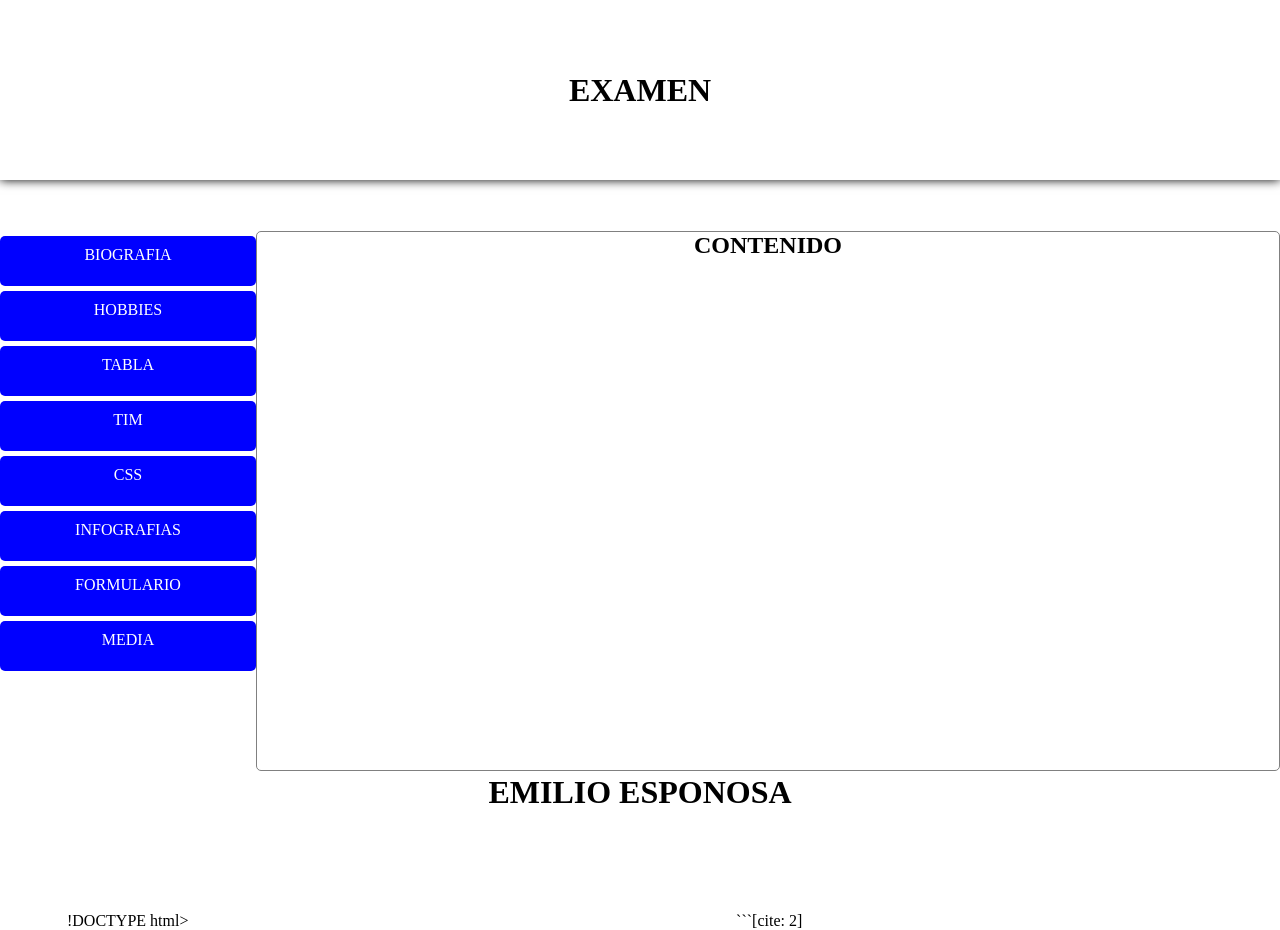
<file: index.html>
!DOCTYPE html>
<html lang="en">
<head>
    <meta charset="UTF-8">
    <meta name="viewport" content="width=device-width, initial-scale=1.0">
    <link rel="stylesheet" href="css/13maquetas.css">
    <title>MAQUETA</title>
</head>
<body>
    <header>
        <h1>EXAMEN</h1>
    </header>
    <nav></nav>
    <main>
        <aside>
            <a id="boton" href="biografia.html">BIOGRAFIA</a>
            <a id="boton" href="hobbies.html">HOBBIES</a>
            <a id="boton" href="tablas.html">TABLA</a>
            <a id="boton" href="quienestim.html">TIM</a>
            <a id="boton" href="css.html">CSS</a>
            <a id="boton" href="infografias.html">INFOGRAFIAS</a>
            <a id="boton" href="formulario.html">FORMULARIO</a>
            <a id="boton" href="11media.html">MEDIA</a>
        </aside>
        <section><h1>CONTENIDO</h1></section>
    </main>
    <footer><h1>EMILIO ESPONOSA</h1></footer>
</body>
</html>
```[cite: 2]
</file>
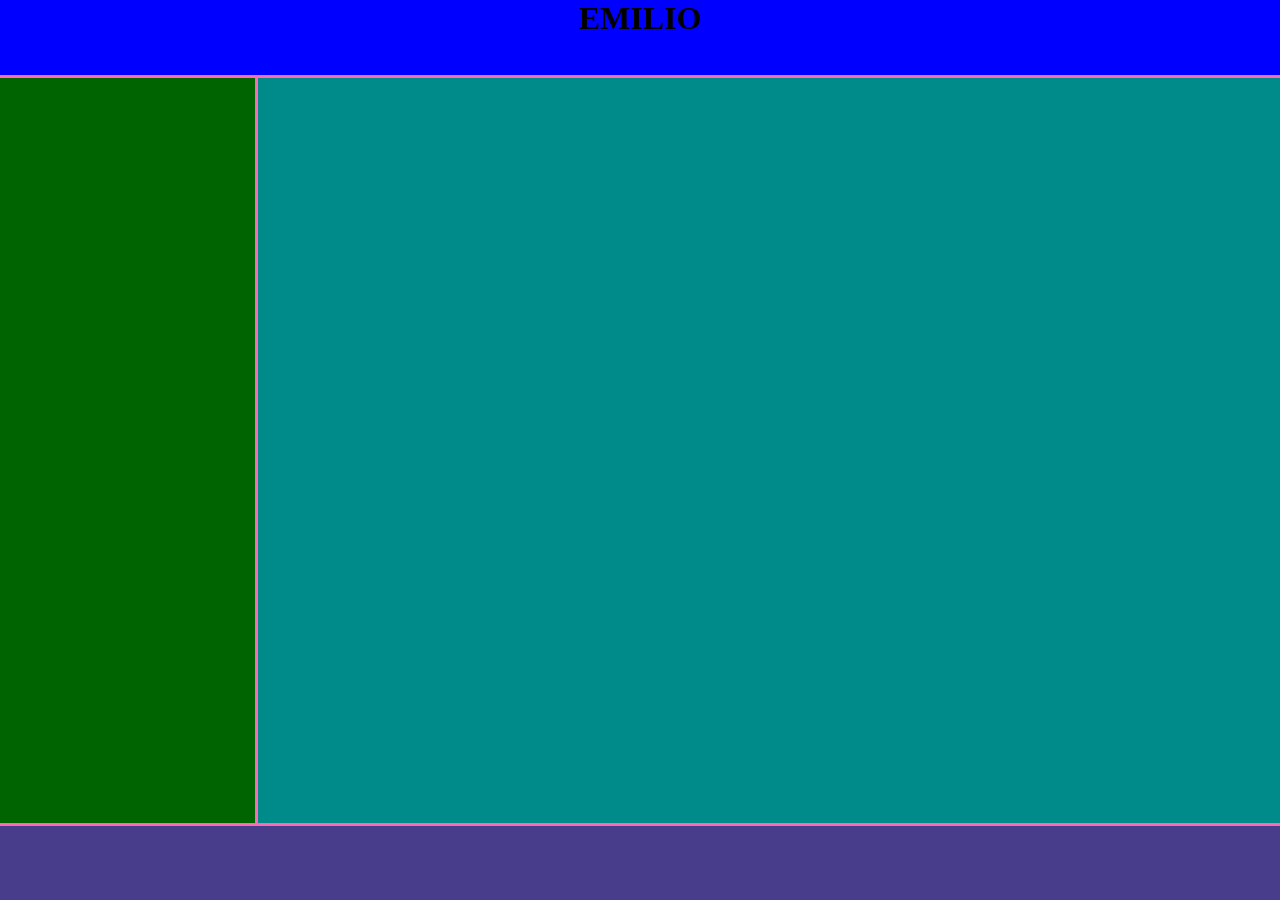
<file: 11media.html>
<!DOCTYPE html>
<html lang="es">

<head>
    <meta charset="UTF-8">
    <meta name="viewport" content="width=device-width, initial-scale=1.0">

    <link rel="stylesheet" href="css/11media.css">

    <title>11 Media</title>
</head>

<body>

    <header>
        <h1>EMILIO</h1>
    </header>

    <nav>
        <a href="#"></a>
        <a href="#"></a>
        <a href="#"></a>
    </nav>

    <main>
        <h2></h2>
        <p></p>
    </main>

    <footer>
        <h3></h3>
    </footer>

</body>

</html>
</file>
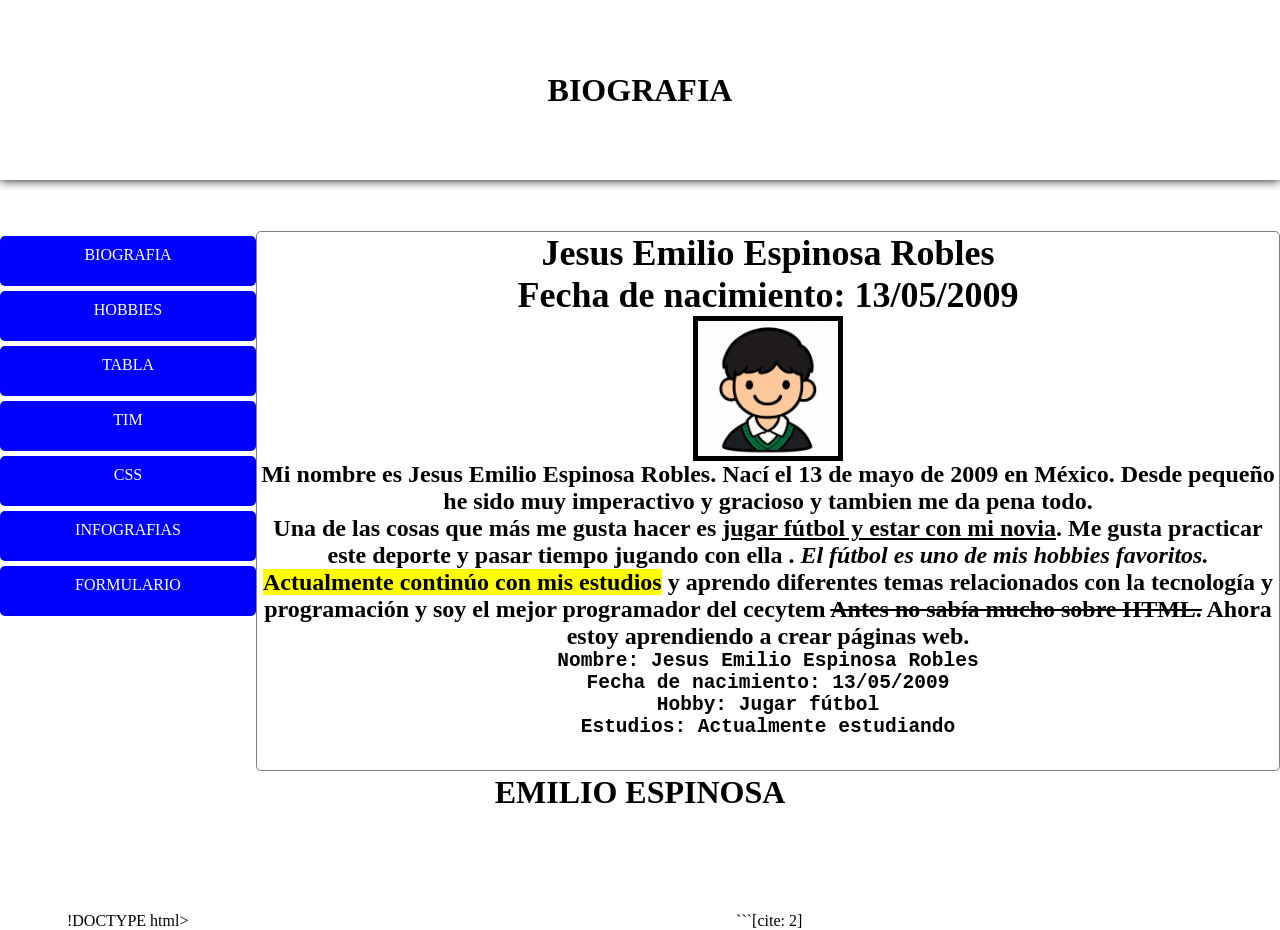
<file: biografia.html>
!DOCTYPE html>
<html lang="en">
<head>
    <meta charset="UTF-8">
    <meta name="viewport" content="width=device-width, initial-scale=1.0">
    <link rel="stylesheet" href="css/13maquetas.css">
    <title>MAQUETA</title>
</head>
<body>
    <header>
        <h1>BIOGRAFIA</h1>
    </header>
    <nav></nav>
    <main>
        <aside>
            <a id="boton" href="biografia.html">BIOGRAFIA</a>
            <a id="boton" href="hobbies.html">HOBBIES</a>
            <a id="boton" href="tablas.html">TABLA</a>
            <a id="boton" href="quienestim.html">TIM</a>
            <a id="boton" href="css.html">CSS</a>
            <a id="boton" href="infografias.html">INFOGRAFIAS</a>
            <a id="boton" href="formulario.html">FORMULARIO</a>
        </aside>
        <section><h1><center>

        <h1>Jesus Emilio Espinosa Robles</h1>

        <h2>Fecha de nacimiento: 13/05/2009</h2>

        <img src="img/Cecyto.jpeg" width="150" style="border: 5px solid black;">

        <p>
            Mi nombre es <strong>Jesus Emilio Espinosa Robles</strong>.
            Nací el 13 de mayo de 2009 en México. Desde pequeño he sido muy
            imperactivo y gracioso y tambien me da pena todo.
        </p>

        <p>
            Una de las cosas que más me gusta hacer es <u>jugar fútbol y estar con mi novia</u>.
            Me gusta practicar este deporte y pasar tiempo jugando con ella
            . <i>El fútbol es uno de mis hobbies favoritos.</i>
        </p>

        <p>
            <mark>Actualmente continúo con mis estudios</mark> y aprendo
            diferentes temas relacionados con la tecnología y programación y soy el mejor programador del cecytem
            <del>Antes no sabía mucho sobre HTML.</del>
            Ahora estoy aprendiendo a crear páginas web.
        </p>

        <pre>
Nombre: Jesus Emilio Espinosa Robles
Fecha de nacimiento: 13/05/2009
Hobby: Jugar fútbol
Estudios: Actualmente estudiando
        </pre>

        <br>

        <a href="index.html">REGRESAR</a>

    </center>

</h1></section>
    </main>
    <footer><h1>EMILIO ESPINOSA</h1></footer>
</body>
</html>
```[cite: 2]
</file>
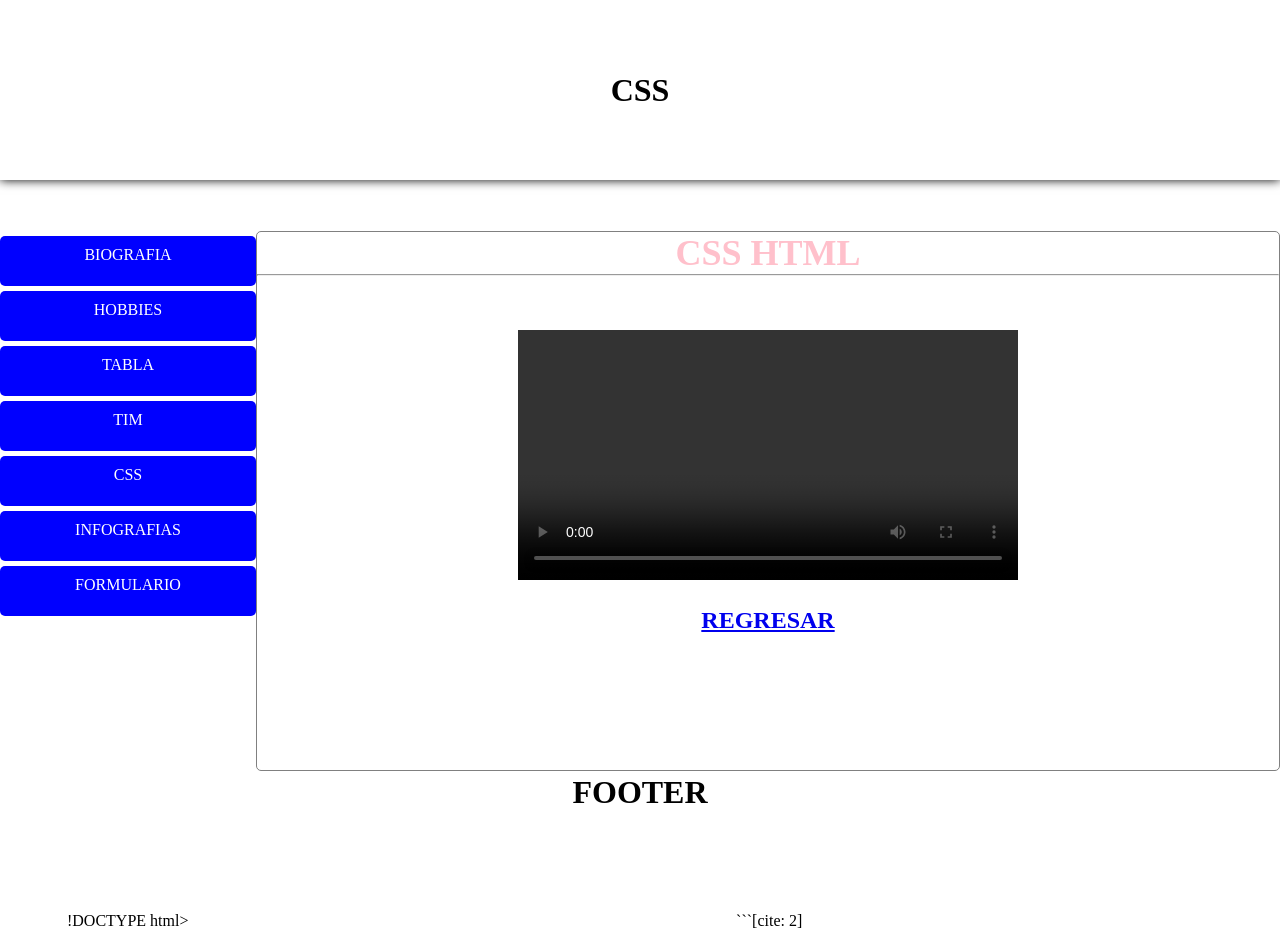
<file: css.html>
!DOCTYPE html>
<html lang="en">
<head>
    <meta charset="UTF-8">
    <meta name="viewport" content="width=device-width, initial-scale=1.0">
    <link rel="stylesheet" href="css/13maquetas.css">
    <title>MAQUETA</title>
</head>
<body>
    <header>
        <h1>CSS</h1>
    </header>
    <nav></nav>
    <main>
        <aside>
            <a id="boton" href="biografia.html">BIOGRAFIA</a>
            <a id="boton" href="hobbies.html">HOBBIES</a>
            <a id="boton" href="tablas.html">TABLA</a>
            <a id="boton" href="quienestim.html">TIM</a>
            <a id="boton" href="css.html">CSS</a>
            <a id="boton" href="infografias.html">INFOGRAFIAS</a>
            <a id="boton" href="formulario.html">FORMULARIO</a>
        </aside>
        <section><h1><body>

    <center>
        <h1 style="color: pink;">CSS HTML</h1>
    </center>

    <hr>
    <br>
    <br>

<center>
    <video width="500" controls>
        <source src="css.mp4" type="video/mp4">
    </video>
</center>

    <br>

    <a href="index.html">REGRESAR</a>
</h1></section>
    </main>
    <footer><h1>FOOTER</h1></footer>
</body>
</html>
```[cite: 2]
</file>
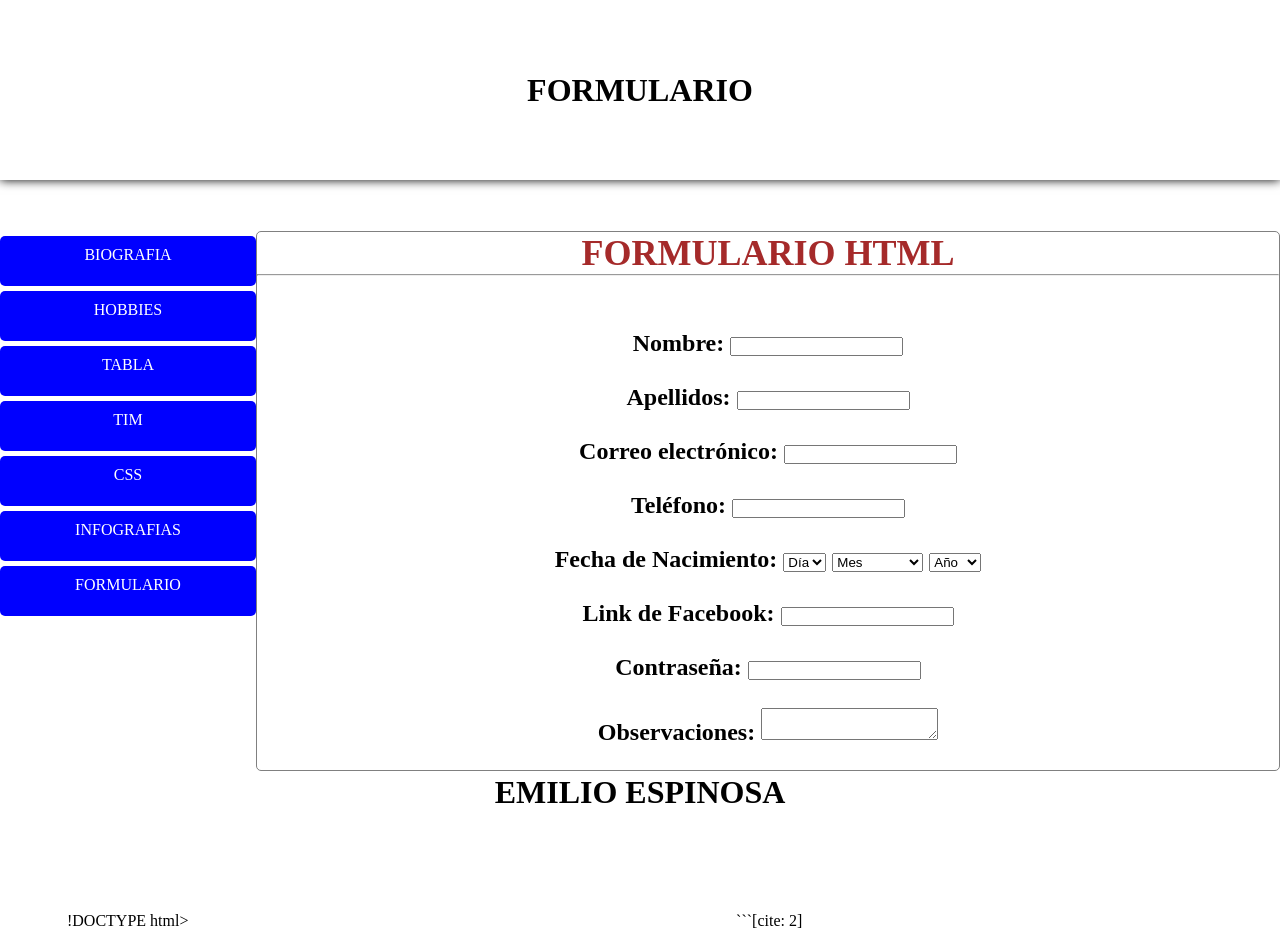
<file: formulario.html>
!DOCTYPE html>
<html lang="en">
<head>
    <meta charset="UTF-8">
    <meta name="viewport" content="width=device-width, initial-scale=1.0">
    <link rel="stylesheet" href="css/13maquetas.css">
    <title>MAQUETA</title>
</head>
<body>
    <header>
        <h1>FORMULARIO</h1>
    </header>
    <nav></nav>
    <main>
        <aside>
            <a id="boton" href="biografia.html">BIOGRAFIA</a>
            <a id="boton" href="hobbies.html">HOBBIES</a>
            <a id="boton" href="tablas.html">TABLA</a>
            <a id="boton" href="quienestim.html">TIM</a>
            <a id="boton" href="css.html">CSS</a>
            <a id="boton" href="infografias.html">INFOGRAFIAS</a>
            <a id="boton" href="formulario.html">FORMULARIO</a>
        </aside>
        <section><h1><body>

    <center>
        <h1 style="color: brown;">FORMULARIO HTML</h1>
    </center>

    <hr>
    <br>
    <br>

    <form action="#" method="post">

        <label for="nombre">Nombre:</label>
        <input type="text" id="nombre" name="nombre">
        <br><br>

        <label for="apellidos">Apellidos:</label>
        <input type="text" id="apellidos" name="apellidos">
        <br><br>

        <label for="correo">Correo electrónico:</label>
        <input type="email" id="correo" name="correo">
        <br><br>

        <label for="telefono">Teléfono:</label>
        <input type="tel" id="telefono" name="telefono">
        <br><br>

        <label>Fecha de Nacimiento:</label>

        <select name="dia">
            <option value="">Día</option>
            <script>
                for (let d = 1; d <= 31; d++) {
                    document.write("<option>" + d + "</option>");
                }
            </script>
        </select>

        <select name="mes">
            <option value="">Mes</option>
            <option>Enero</option>
            <option>Febrero</option>
            <option>Marzo</option>
            <option>Abril</option>
            <option>Mayo</option>
            <option>Junio</option>
            <option>Julio</option>
            <option>Agosto</option>
            <option>Septiembre</option>
            <option>Octubre</option>
            <option>Noviembre</option>
            <option>Diciembre</option>
        </select>

        <select name="anio">
            <option value="">Año</option>
            <script>
                for (let a = 2000; a <= 2026; a++) {
                    document.write("<option>" + a + "</option>");
                }
            </script>
        </select>

        <br><br>

        <label for="facebook">Link de Facebook:</label>
        <input type="url" id="facebook" name="facebook">
        <br><br>

        <label for="contrasena">Contraseña:</label>
        <input type="password" id="contrasena" name="contrasena">
        <br><br>

        <label for="observaciones">Observaciones:</label>
        <textarea id="observaciones" name="observaciones"></textarea>
        <br><br>

        <label for="hermanos">Número de Hermanos:</label>
        <input type="number" id="hermanos" name="hermanos" min="0">
        <br><br>

        <label for="genero">Género:</label>
        <select id="genero" name="genero">
            <option value="">Selecciona</option>
            <option>Masculino</option>
            <option>Femenino</option>
            <option>Otro</option>
            <option>Prefiero no decirlo</option>
        </select>

        <br><br>

        <label for="semestre">Semestre:</label>
        <select id="semestre" name="semestre">
            <option value="">Selecciona</option>
            <option>Primer semestre</option>
            <option>Segundo semestre</option>
            <option>Tercer semestre</option>
            <option>Cuarto semestre</option>
            <option>Quinto semestre</option>
            <option>Sexto semestre</option>
        </select>

        <br><br>

        <label for="carrera">Carrera:</label>
        <input list="carreras" id="carrera" name="carrera">

        <datalist id="carreras">
            <option value="Programación">
            <option value="Contabilidad">
            <option value="Electrónica">
            <option value="Mecatrónica">
            <option value="Logística">
        </datalist>

        <br><br>

        <input type="hidden" name="matricula" value="123456">

        <input type="submit" value="Enviar">
        <input type="reset" value="Borrar">

    </form>
<br><br>

<a href="index.html">REGRESAR A LA PÁGINA PRINCIPAL</a>
</h1></section>
    </main>
    <footer><h1>EMILIO ESPINOSA</h1></footer>
</body>
</html>
```[cite: 2]
</file>
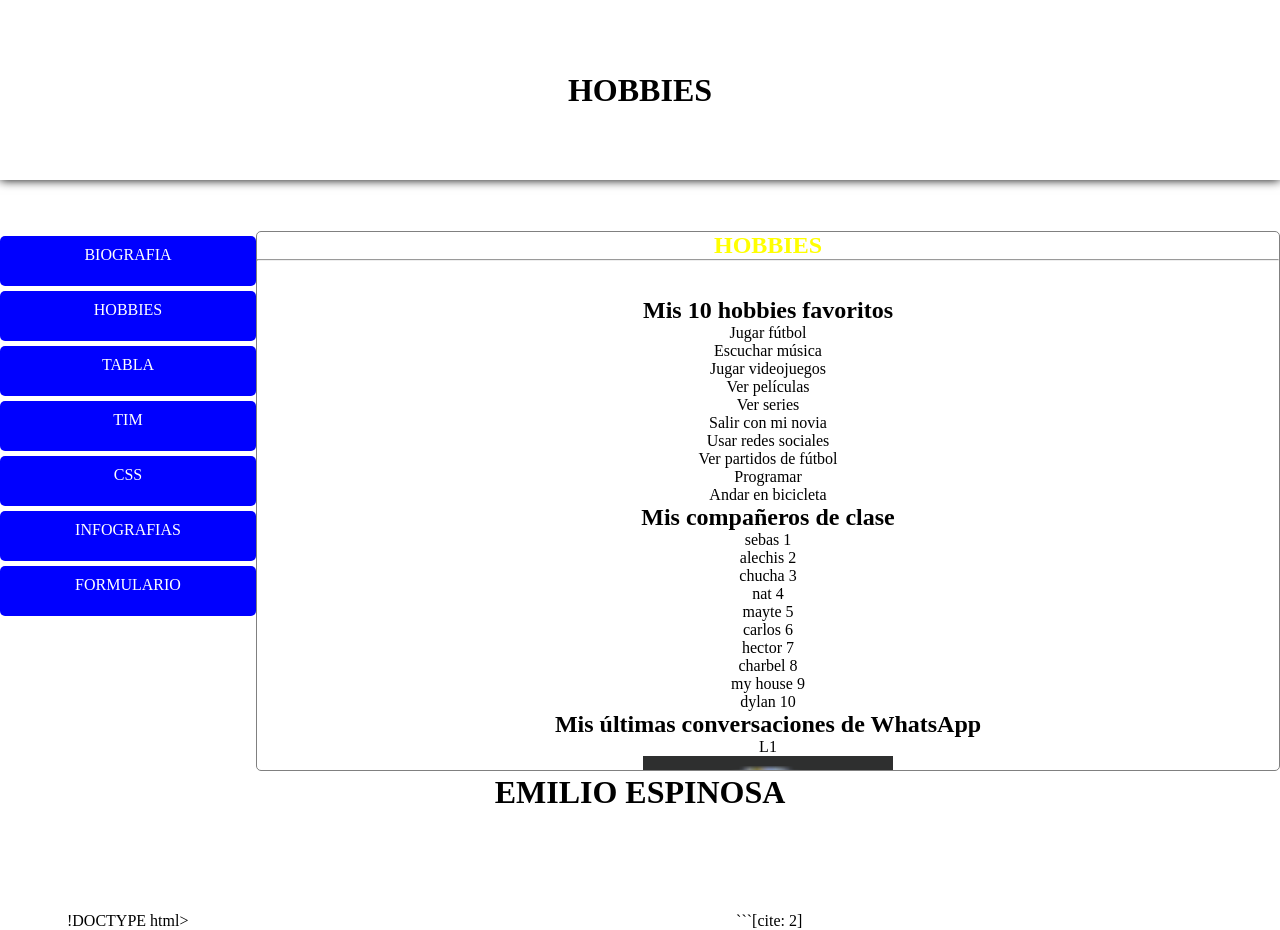
<file: hobbies.html>
!DOCTYPE html>
<html lang="en">
<head>
    <meta charset="UTF-8">
    <meta name="viewport" content="width=device-width, initial-scale=1.0">
    <link rel="stylesheet" href="css/13maquetas.css">
    <title>MAQUETA</title>
</head>
<body>
    <header>
        <h1>HOBBIES</h1>
    </header>
    <nav></nav>
    <main>
        <aside>
            <a id="boton" href="biografia.html">BIOGRAFIA</a>
            <a id="boton" href="hobbies.html">HOBBIES</a>
            <a id="boton" href="tablas.html">TABLA</a>
            <a id="boton" href="quienestim.html">TIM</a>
            <a id="boton" href="css.html">CSS</a>
            <a id="boton" href="infografias.html">INFOGRAFIAS</a>
            <a id="boton" href="formulario.html">FORMULARIO</a>
        </aside>
        <section><h1><body>

    <h1 align="center">
        <font color="yellow">HOBBIES</font>
    </h1>

    <hr>

    <br><br>

    <h2>Mis 10 hobbies favoritos</h2>

    <ol>
        <li>Jugar fútbol</li>
        <li>Escuchar música</li>
        <li>Jugar videojuegos</li>
        <li>Ver películas</li>
        <li>Ver series</li>
        <li>Salir con mi novia</li>
        <li>Usar redes sociales</li>
        <li>Ver partidos de fútbol</li>
        <li>Programar</li>
        <li>Andar en bicicleta</li>
    </ol>

    <h2>Mis compañeros de clase</h2>

    <ul type="disc">
        <li>sebas 1</li>
        <li>alechis 2</li>
        <li>chucha 3</li>
        <li>nat 4</li>
        <li>mayte 5</li>
        <li>carlos 6</li>
        <li>hector 7</li>
        <li>charbel 8</li>
        <li>my house 9</li>
        <li>dylan 10</li>
    </ul>

    <h2>Mis últimas conversaciones de WhatsApp</h2>

    <ol type="A">
        <li>
            L1
            <br>
            <img src="img/l1.png" width="250">
        </li>

        <li>
            L2
            <br>
            <img src="img/l2.png" width="250">
        </li>

        <li>
            L3
            <br>
            <img src="img/l3.png" width="250">
        </li>

        <li>
            L4
            <br>
            <img src="img/l4.png" width="250">
        </li>

        <li>
            L5
            <br>
            <img src="img/l5.png" width="250">
        </li>
    </ol>

    <br>

    <a href="index.html">Regresar al inicio</a>
</h1></section>
    </main>
    <footer><h1>EMILIO ESPINOSA</h1></footer>
</body>
</html>
```[cite: 2]
</file>
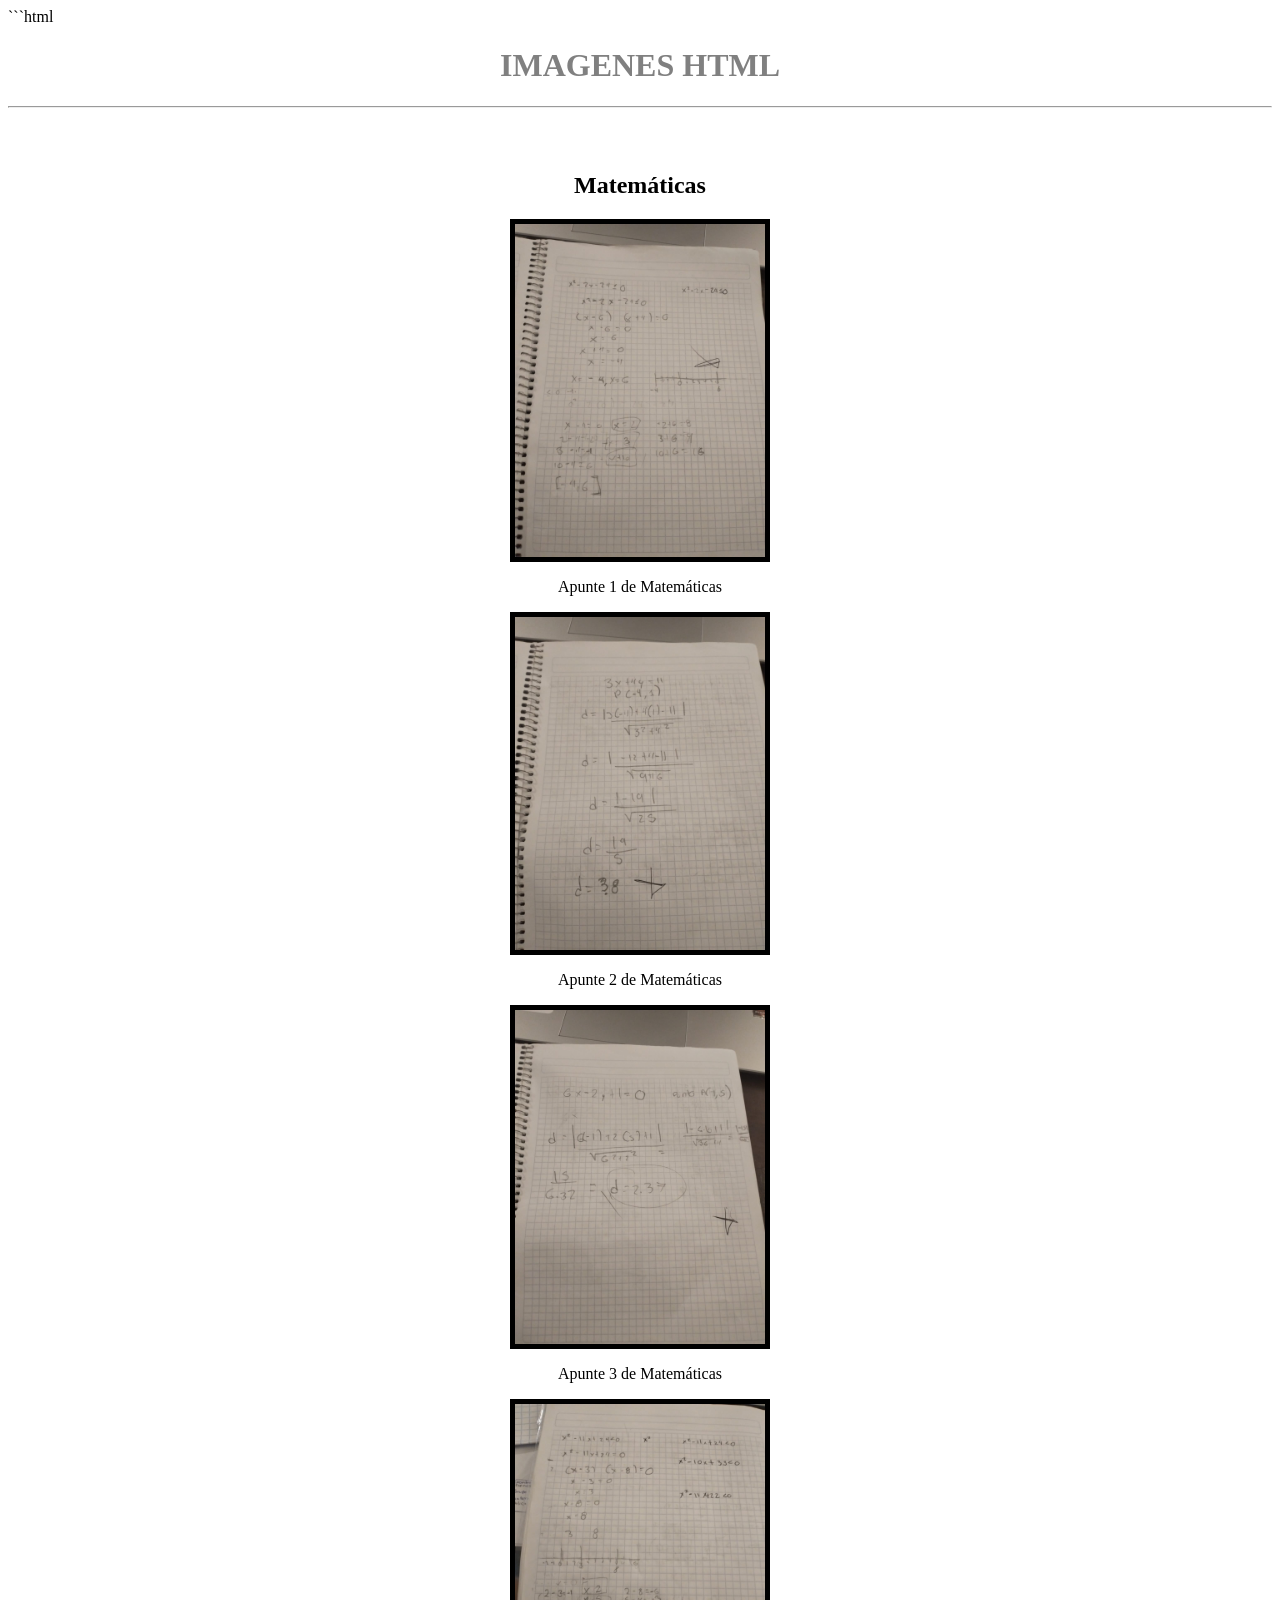
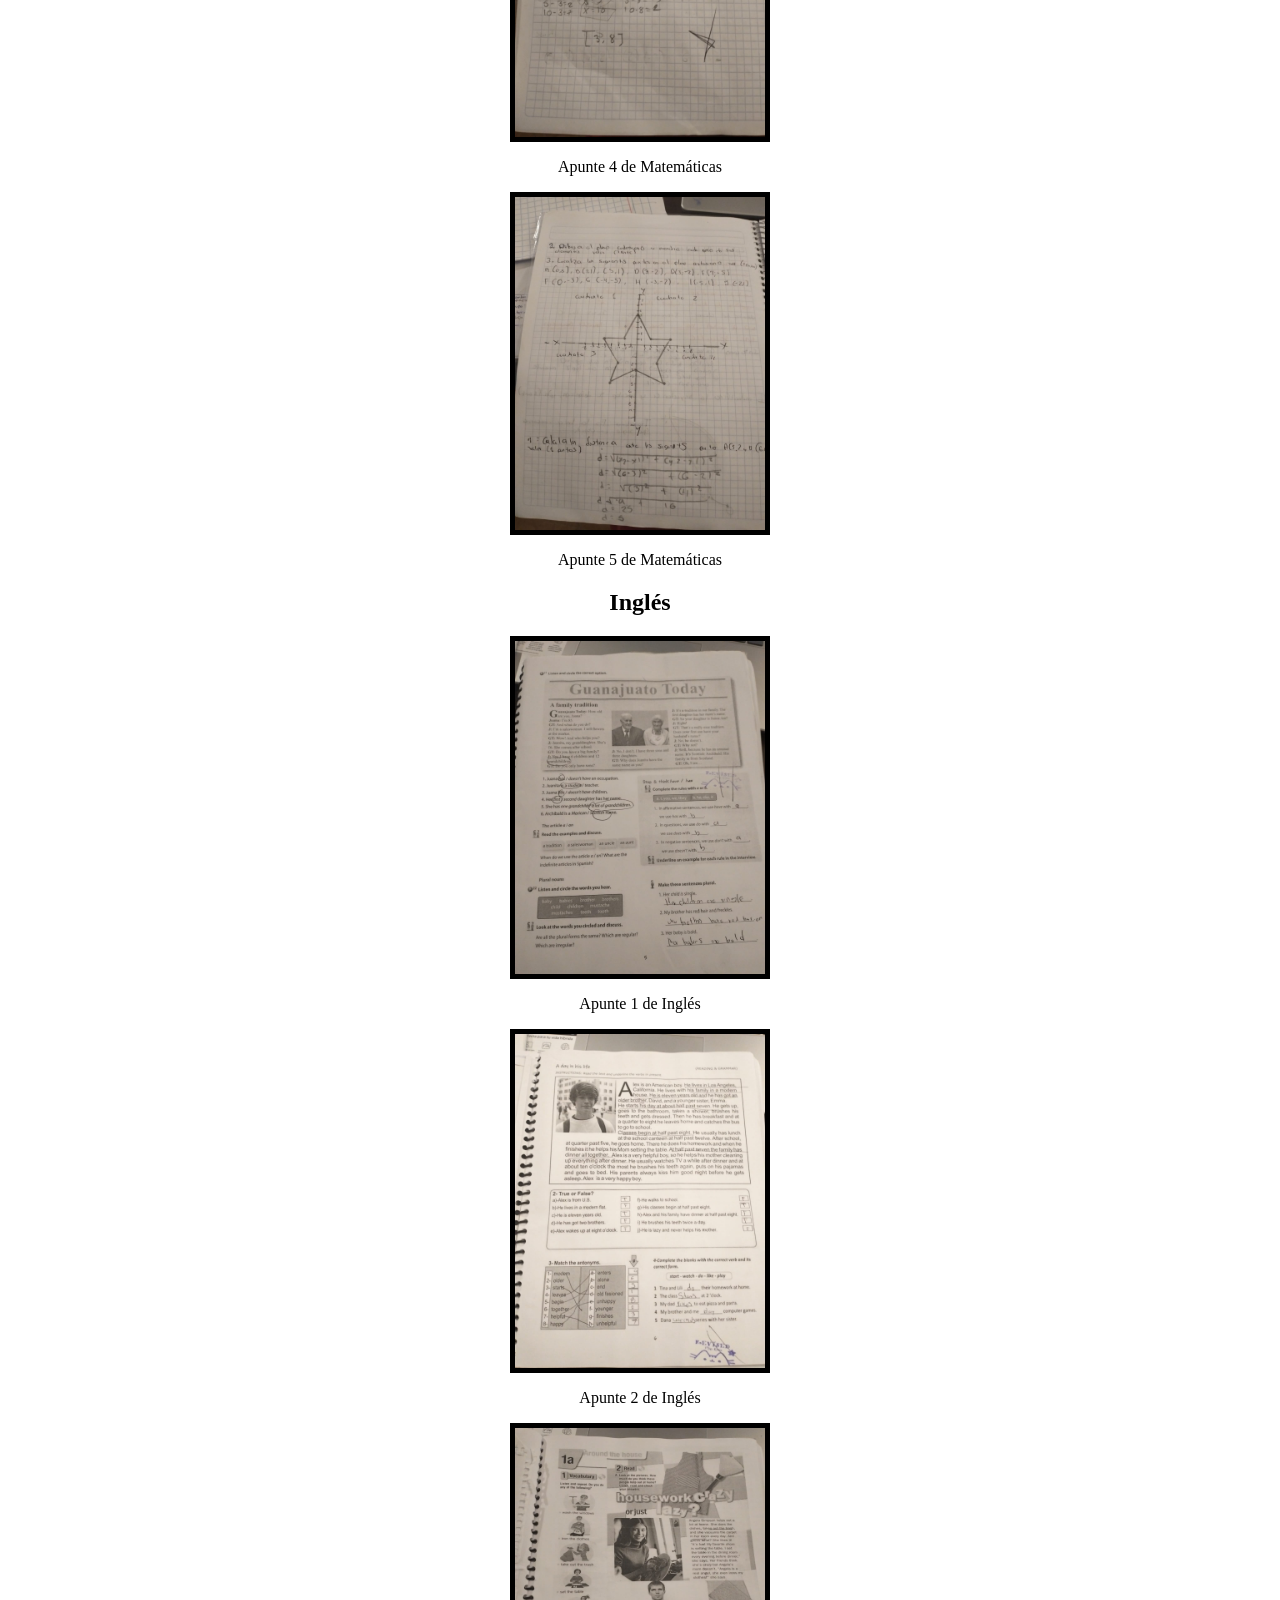
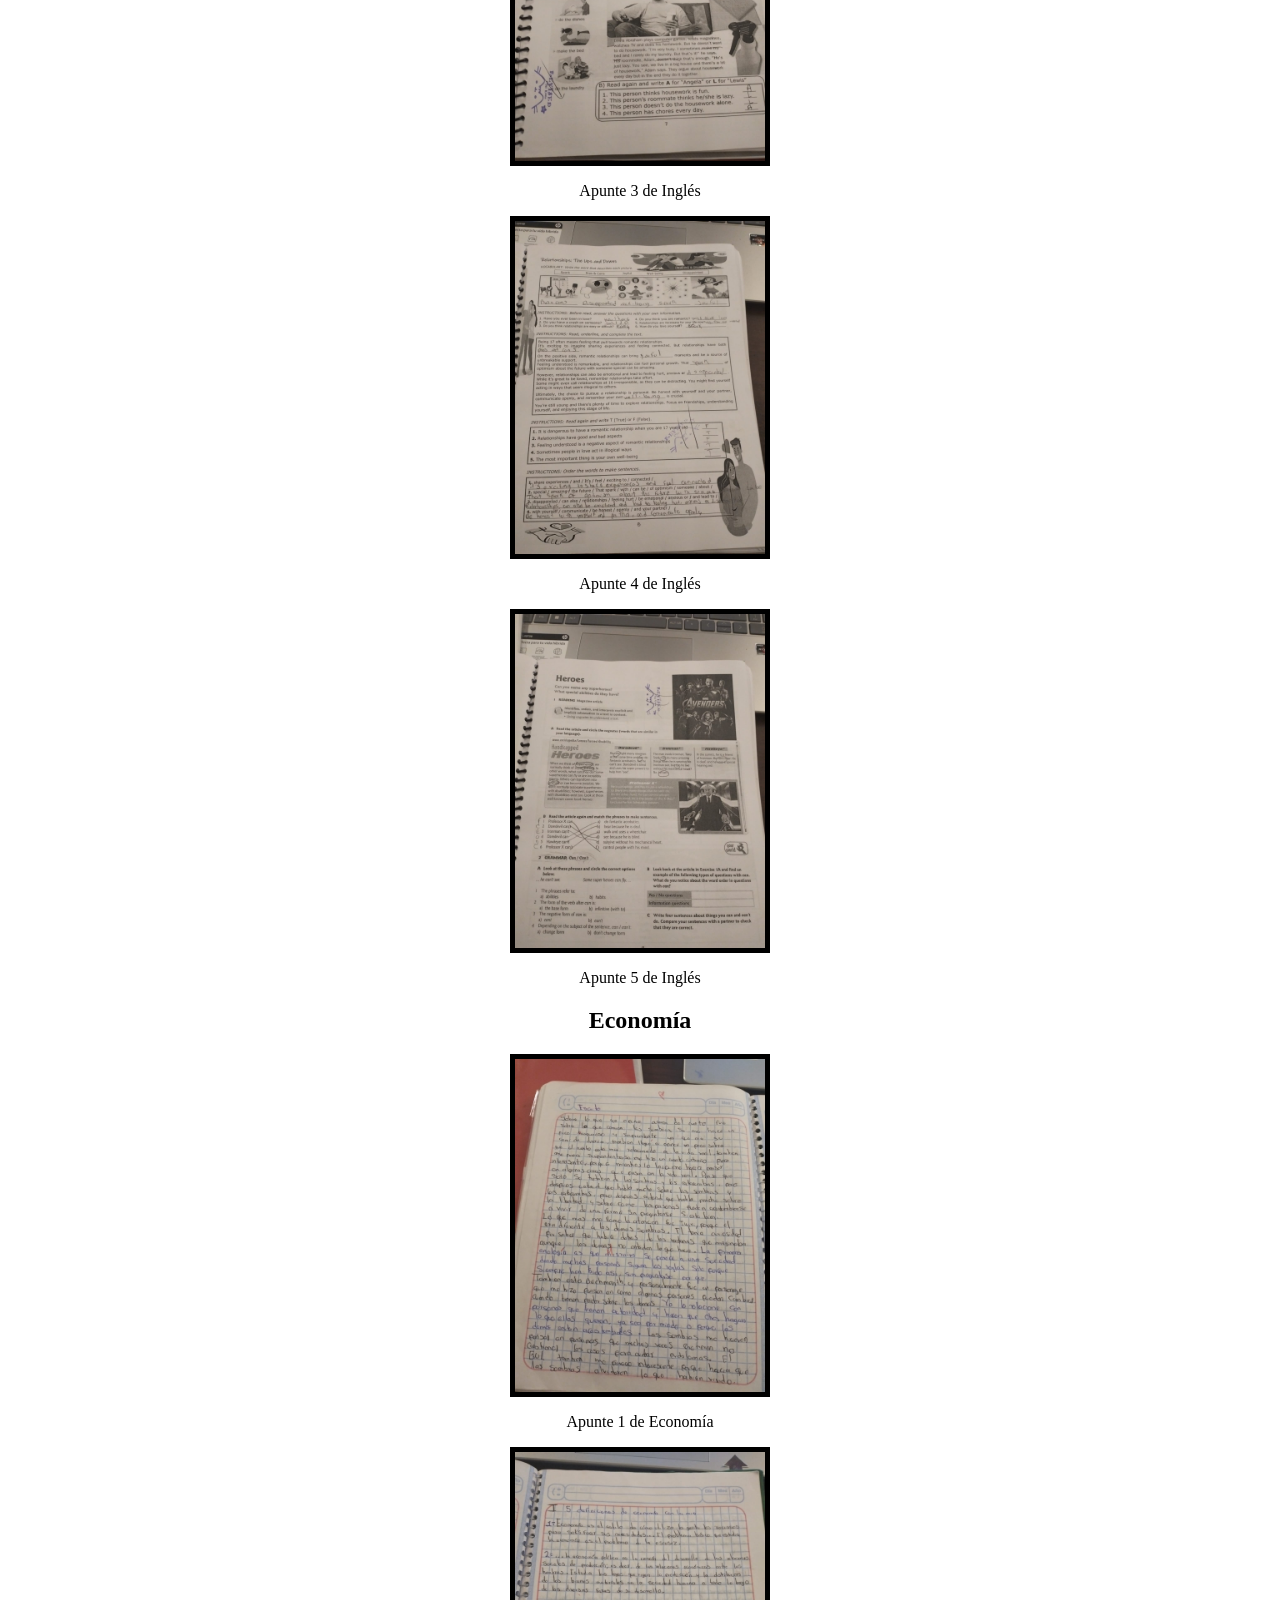
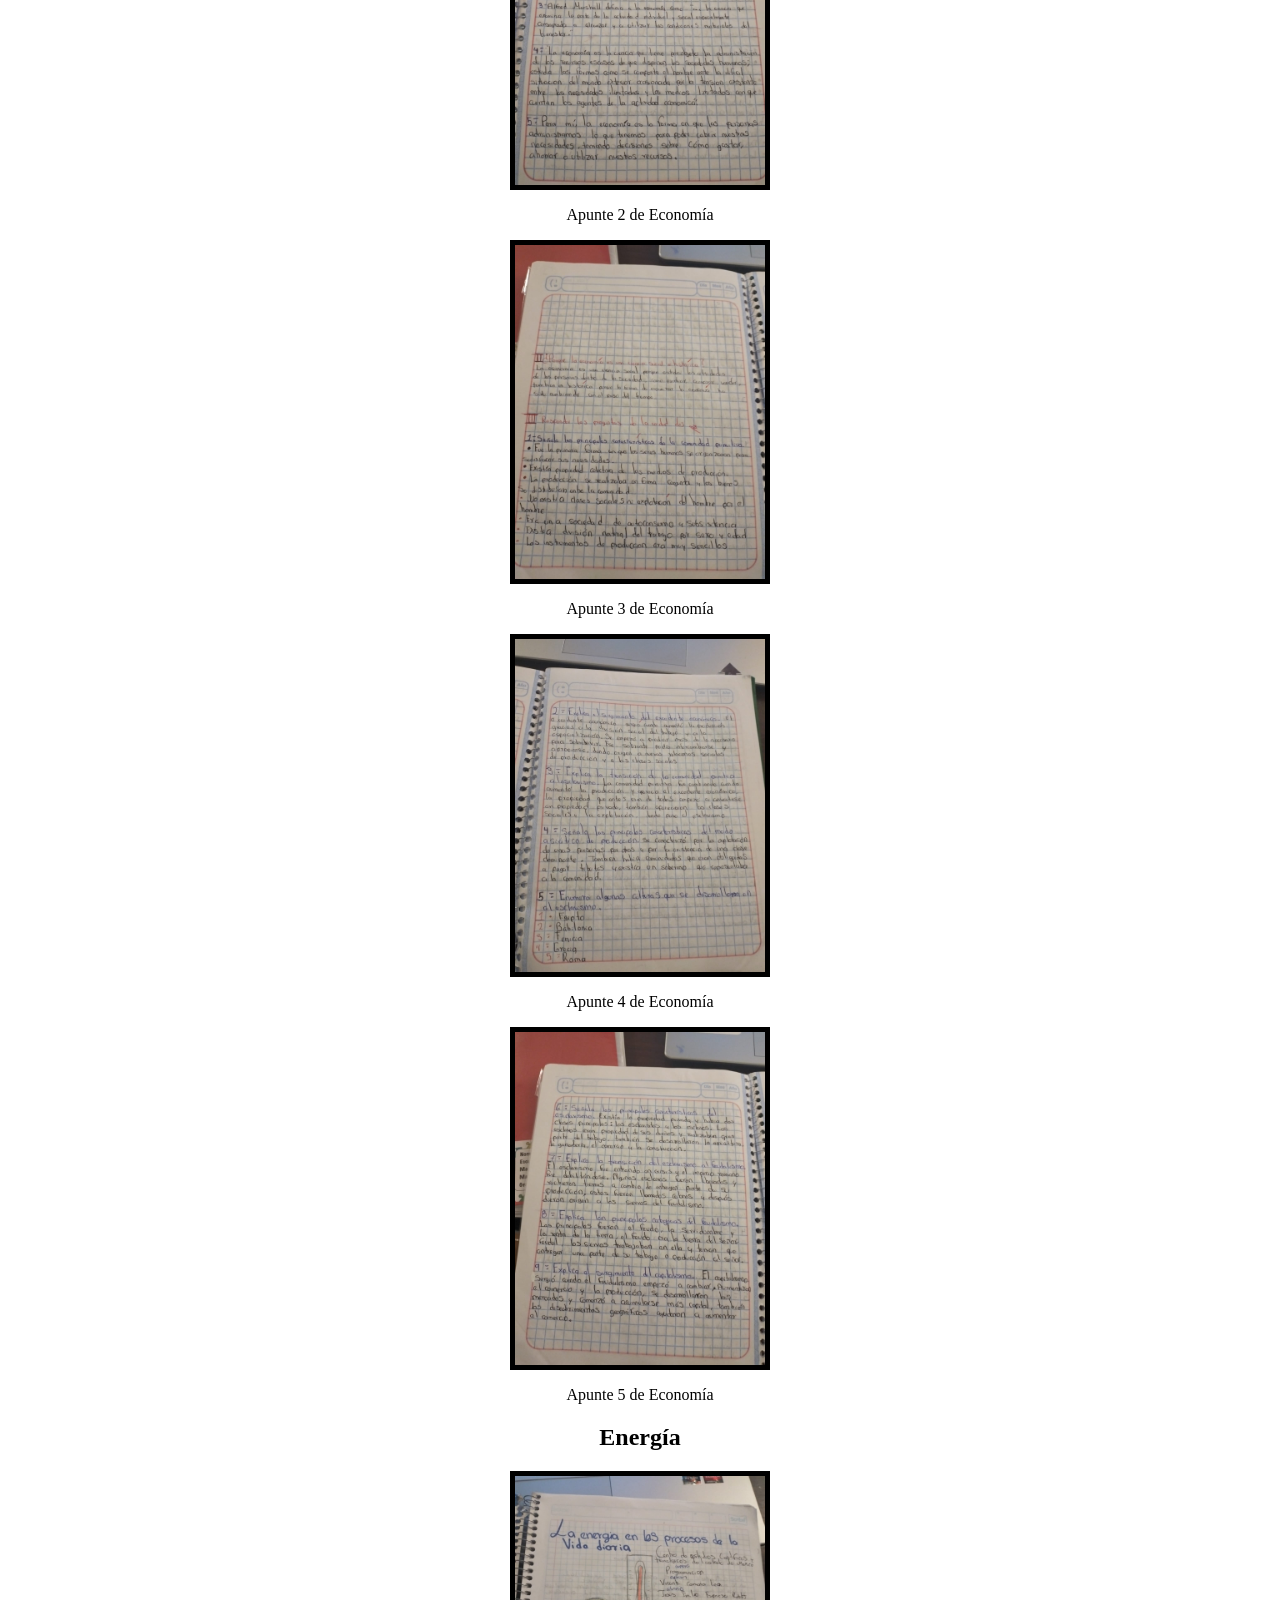
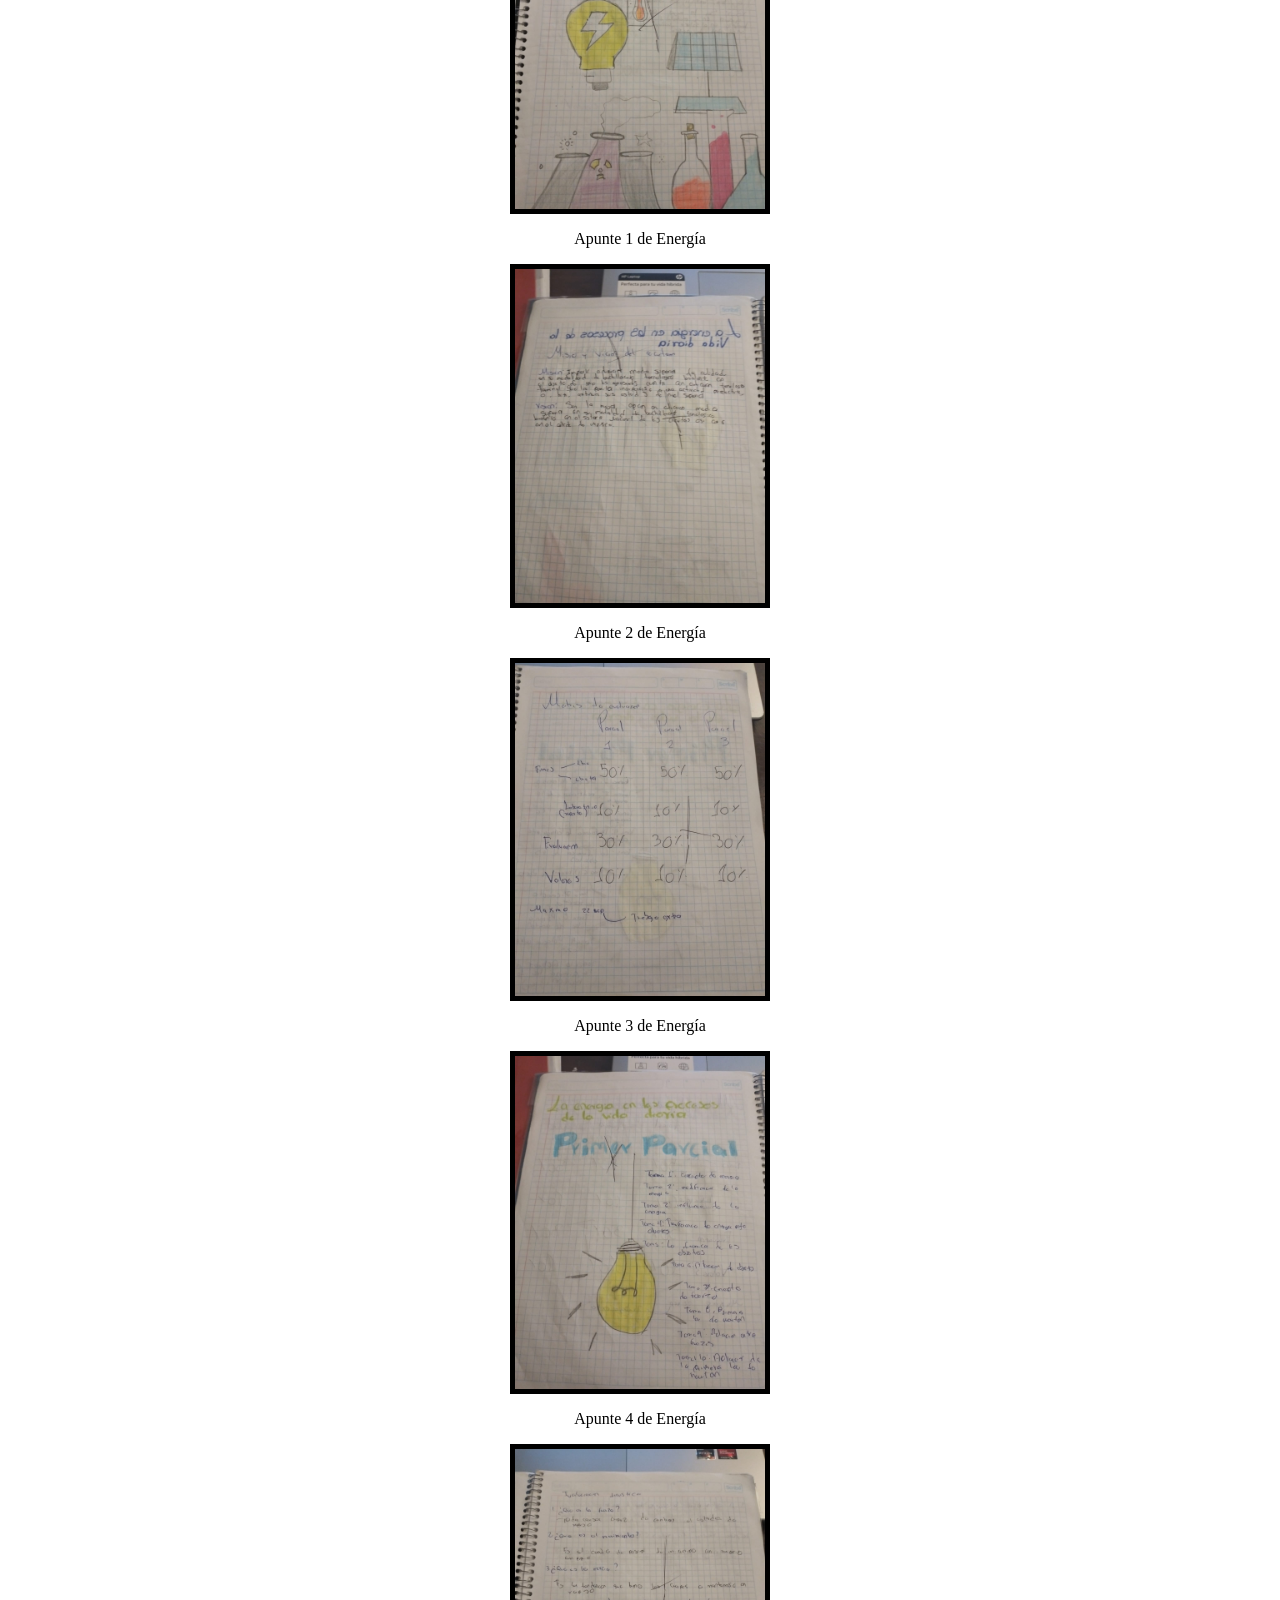
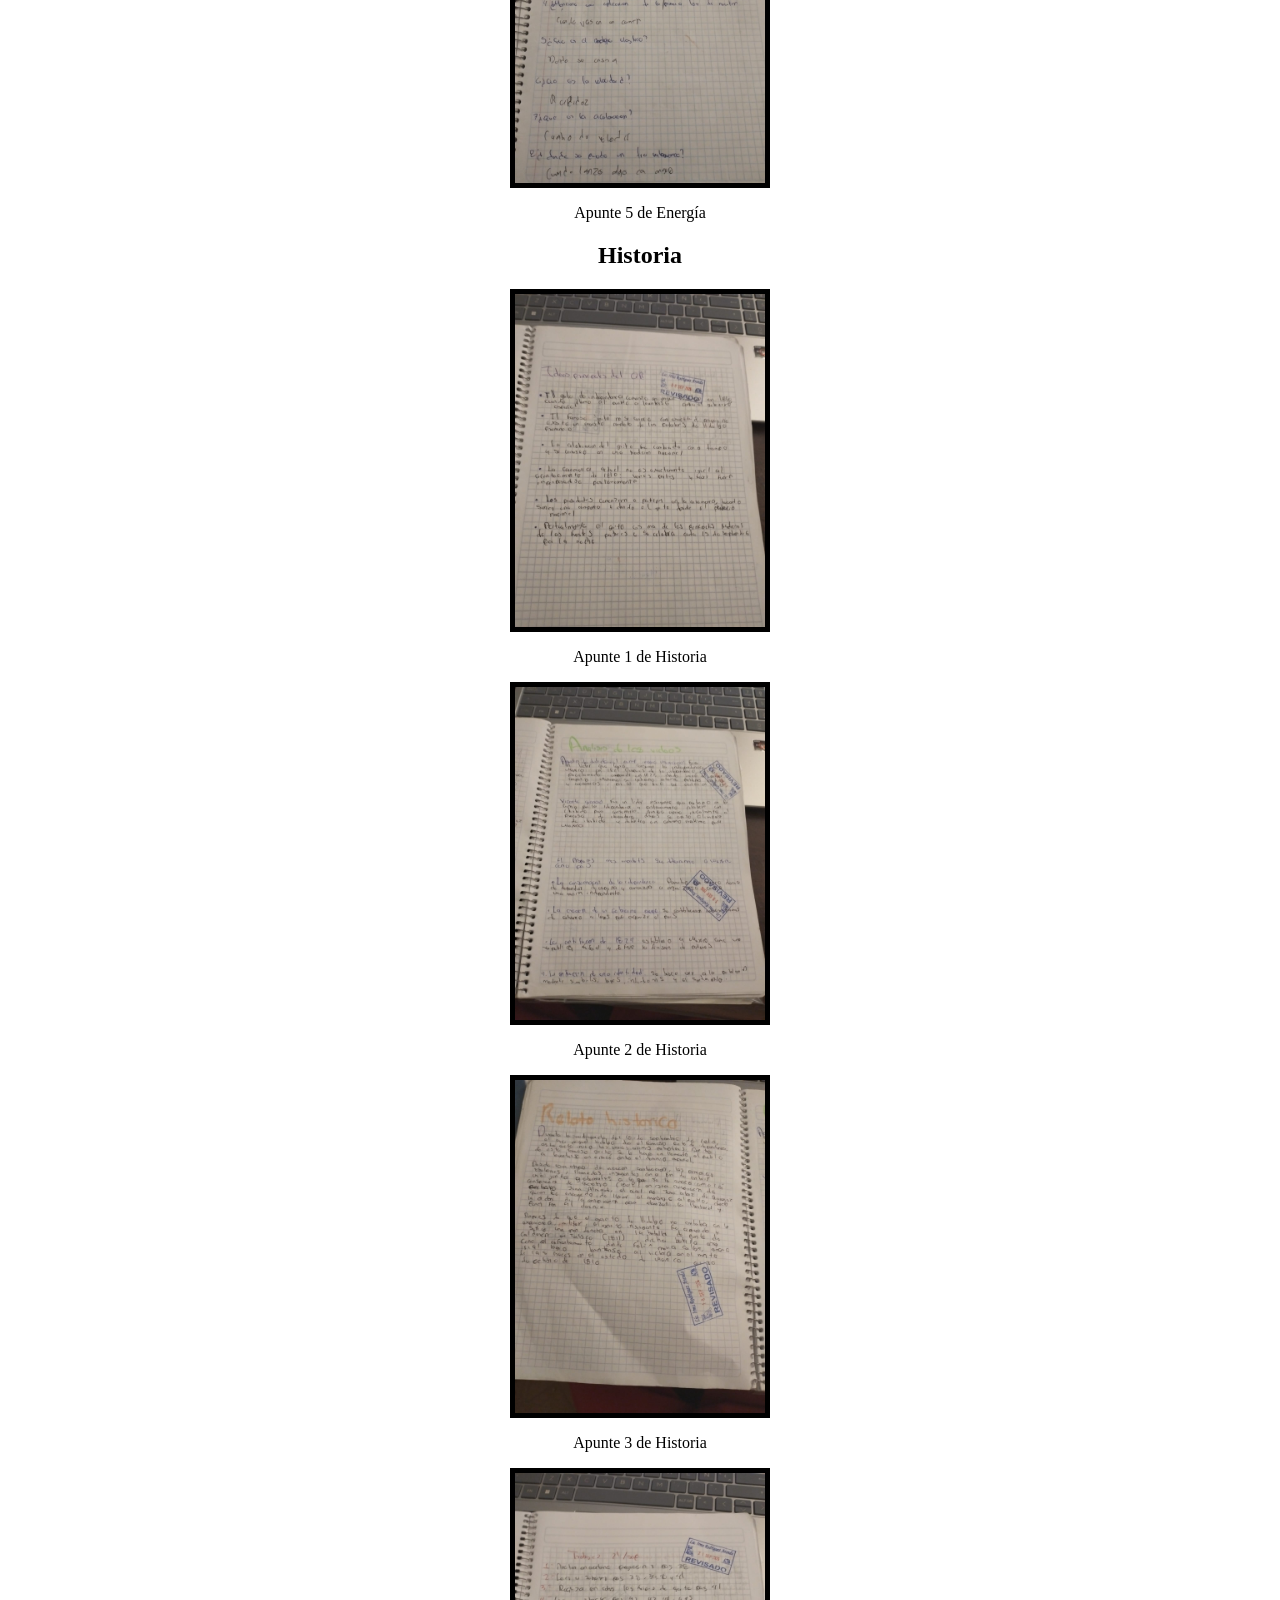
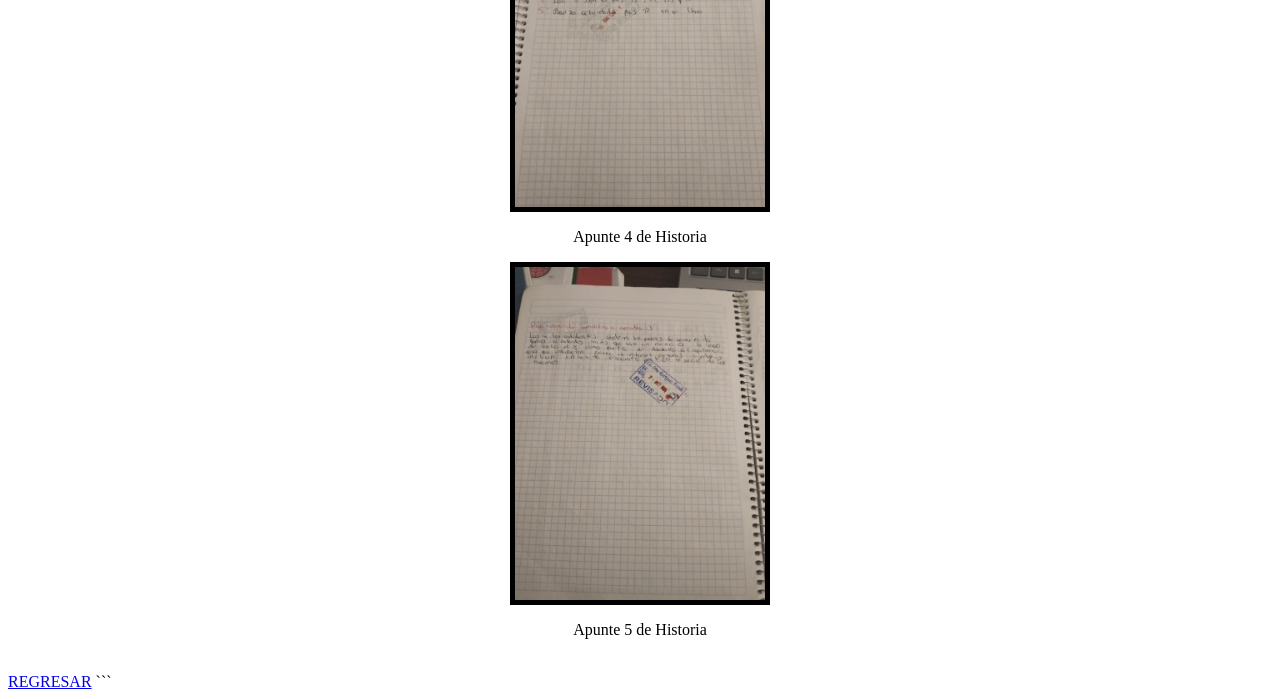
<file: imagenes.html>
```html
<!DOCTYPE html>
<html lang="es">

<head>
    <meta charset="UTF-8">
    <title>IMAGENES HTML</title>
</head>

<body>

    <center>
        <h1 style="color: gray;">IMAGENES HTML</h1>
    </center>

    <hr>
    <br>
    <br>

    <center>

        <h2>Matemáticas</h2>

        <img src="img/matematicas/apunte1.jpg" width="250" style="border: 5px solid black;">
        <p>Apunte 1 de Matemáticas</p>

        <img src="img/matematicas/apunte2.jpg" width="250" style="border: 5px solid black;">
        <p>Apunte 2 de Matemáticas</p>

        <img src="img/matematicas/apunte3.jpg" width="250" style="border: 5px solid black;">
        <p>Apunte 3 de Matemáticas</p>

        <img src="img/matematicas/apunte4.jpg" width="250" style="border: 5px solid black;">
        <p>Apunte 4 de Matemáticas</p>

        <img src="img/matematicas/apunte5.jpg" width="250" style="border: 5px solid black;">
        <p>Apunte 5 de Matemáticas</p>


        <h2>Inglés</h2>

        <img src="img/ingles/apuntea.jpg" width="250" style="border: 5px solid black;">
        <p>Apunte 1 de Inglés</p>

        <img src="img/ingles/apunteb.jpg" width="250" style="border: 5px solid black;">
        <p>Apunte 2 de Inglés</p>

        <img src="img/ingles/apuntec.jpg" width="250" style="border: 5px solid black;">
        <p>Apunte 3 de Inglés</p>

        <img src="img/ingles/apunted.jpg" width="250" style="border: 5px solid black;">
        <p>Apunte 4 de Inglés</p>

        <img src="img/ingles/apuntee.jpg" width="250" style="border: 5px solid black;">
        <p>Apunte 5 de Inglés</p>


        <h2>Economía</h2>

        <img src="img/economia/apunteF.jpg" width="250" style="border: 5px solid black;">
        <p>Apunte 1 de Economía</p>

        <img src="img/economia/apunteG.jpg" width="250" style="border: 5px solid black;">
        <p>Apunte 2 de Economía</p>

        <img src="img/economia/apunteH.jpg" width="250" style="border: 5px solid black;">
        <p>Apunte 3 de Economía</p>

        <img src="img/economia/apunteI.jpg" width="250" style="border: 5px solid black;">
        <p>Apunte 4 de Economía</p>

        <img src="img/economia/apunteJ.jpg" width="250" style="border: 5px solid black;">
        <p>Apunte 5 de Economía</p>


        <h2>Energía</h2>

        <img src="img/energia/apunteK.jpg" width="250" style="border: 5px solid black;">
        <p>Apunte 1 de Energía</p>

        <img src="img/energia/apuntel.jpg" width="250" style="border: 5px solid black;">
        <p>Apunte 2 de Energía</p>

        <img src="img/energia/apunteM.jpg" width="250" style="border: 5px solid black;">
        <p>Apunte 3 de Energía</p>

        <img src="img/energia/apunteN.jpg" width="250" style="border: 5px solid black;">
        <p>Apunte 4 de Energía</p>

        <img src="img/energia/apunteÑ.jpg" width="250" style="border: 5px solid black;">
        <p>Apunte 5 de Energía</p>


        <h2>Historia</h2>

        <img src="img/historia/apunte6.jpg" width="250" style="border: 5px solid black;">
        <p>Apunte 1 de Historia</p>

        <img src="img/historia/apunte7.jpg" width="250" style="border: 5px solid black;">
        <p>Apunte 2 de Historia</p>

        <img src="img/historia/apunte8.jpg" width="250" style="border: 5px solid black;">
        <p>Apunte 3 de Historia</p>

        <img src="img/historia/apunte9.jpg" width="250" style="border: 5px solid black;">
        <p>Apunte 4 de Historia</p>

        <img src="img/historia/apunte10.jpg" width="250" style="border: 5px solid black;">
        <p>Apunte 5 de Historia</p>

    </center>

    <br>

    <a href="index.html">REGRESAR</a>

</body>

</html>
```
</file>
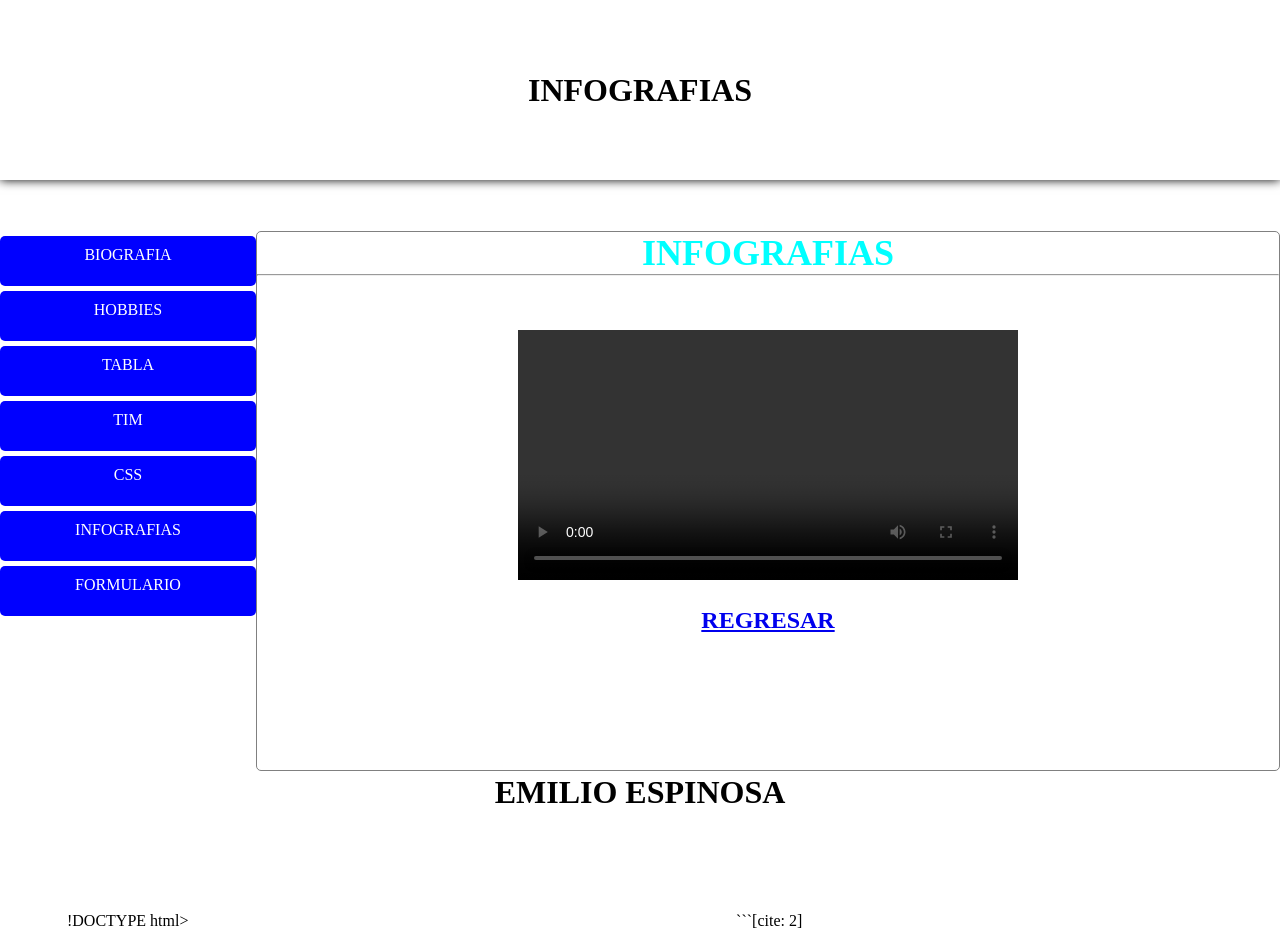
<file: infografias.html>
!DOCTYPE html>
<html lang="en">
<head>
    <meta charset="UTF-8">
    <meta name="viewport" content="width=device-width, initial-scale=1.0">
    <link rel="stylesheet" href="css/13maquetas.css">
    <title>MAQUETA</title>
</head>
<body>
    <header>
        <h1>INFOGRAFIAS</h1>
    </header>
    <nav></nav>
    <main>
        <aside>
            <a id="boton" href="biografia.html">BIOGRAFIA</a>
            <a id="boton" href="hobbies.html">HOBBIES</a>
            <a id="boton" href="tablas.html">TABLA</a>
            <a id="boton" href="quienestim.html">TIM</a>
            <a id="boton" href="css.html">CSS</a>
            <a id="boton" href="infografias.html">INFOGRAFIAS</a>
            <a id="boton" href="formulario.html">FORMULARIO</a>
        </aside>
        <section><h1><body>

    <center>
        <h1 style="color: cyan;">INFOGRAFIAS</h1>
    </center>

    <hr>
    <br>
    <br>
<center>
    <video width="500" controls>
        <source src="infografias.mp4..mp4" type="video/mp4">
        Tu navegador no puede reproducir este video.
    </video>
</center>

    <br>

    <a href="index.html">REGRESAR</a>

</h1></section>
    </main>
    <footer><h1>EMILIO ESPINOSA</h1></footer>
</body>
</html>
```[cite: 2]
</file>
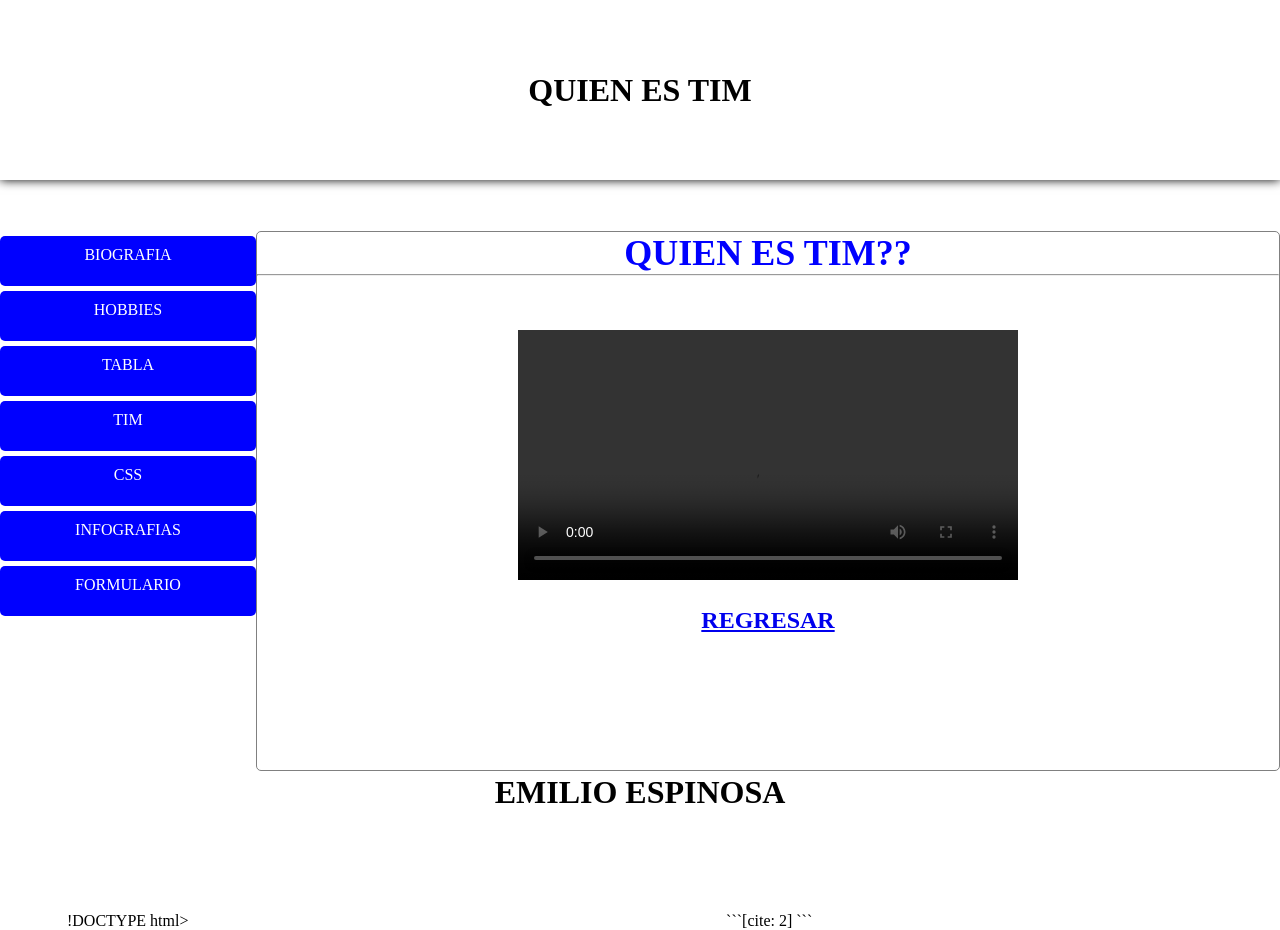
<file: quienestim.html>
!DOCTYPE html>
<html lang="en">
<head>
    <meta charset="UTF-8">
    <meta name="viewport" content="width=device-width, initial-scale=1.0">
    <link rel="stylesheet" href="css/13maquetas.css">
    <title>MAQUETA</title>
</head>
<body>
    <header>
        <h1>QUIEN ES TIM </h1>
    </header>
    <nav></nav>
    <main>
        <aside>
            <a id="boton" href="biografia.html">BIOGRAFIA</a>
            <a id="boton" href="hobbies.html">HOBBIES</a>
            <a id="boton" href="tablas.html">TABLA</a>
            <a id="boton" href="quienestim.html">TIM</a>
            <a id="boton" href="css.html">CSS</a>
            <a id="boton" href="infografias.html">INFOGRAFIAS</a>
            <a id="boton" href="formulario.html">FORMULARIO</a>
        </aside>
        <section><h1><body>

    <center>
        <h1 style="color: blue;">QUIEN ES TIM??</h1>
    </center>

    <hr>
    <br>
    <br>

<center>
    <video width="500" controls>
        <source src="tim.mp4" type="video/mp4">
        Tu navegador no puede reproducir este video.
    </video>
</center>
    <br>
    <a href="index.html">REGRESAR</a>

</h1></section>
    </main>
    <footer><h1>EMILIO ESPINOSA</h1></footer>
</body>
</html>
```[cite: 2]
```
</file>
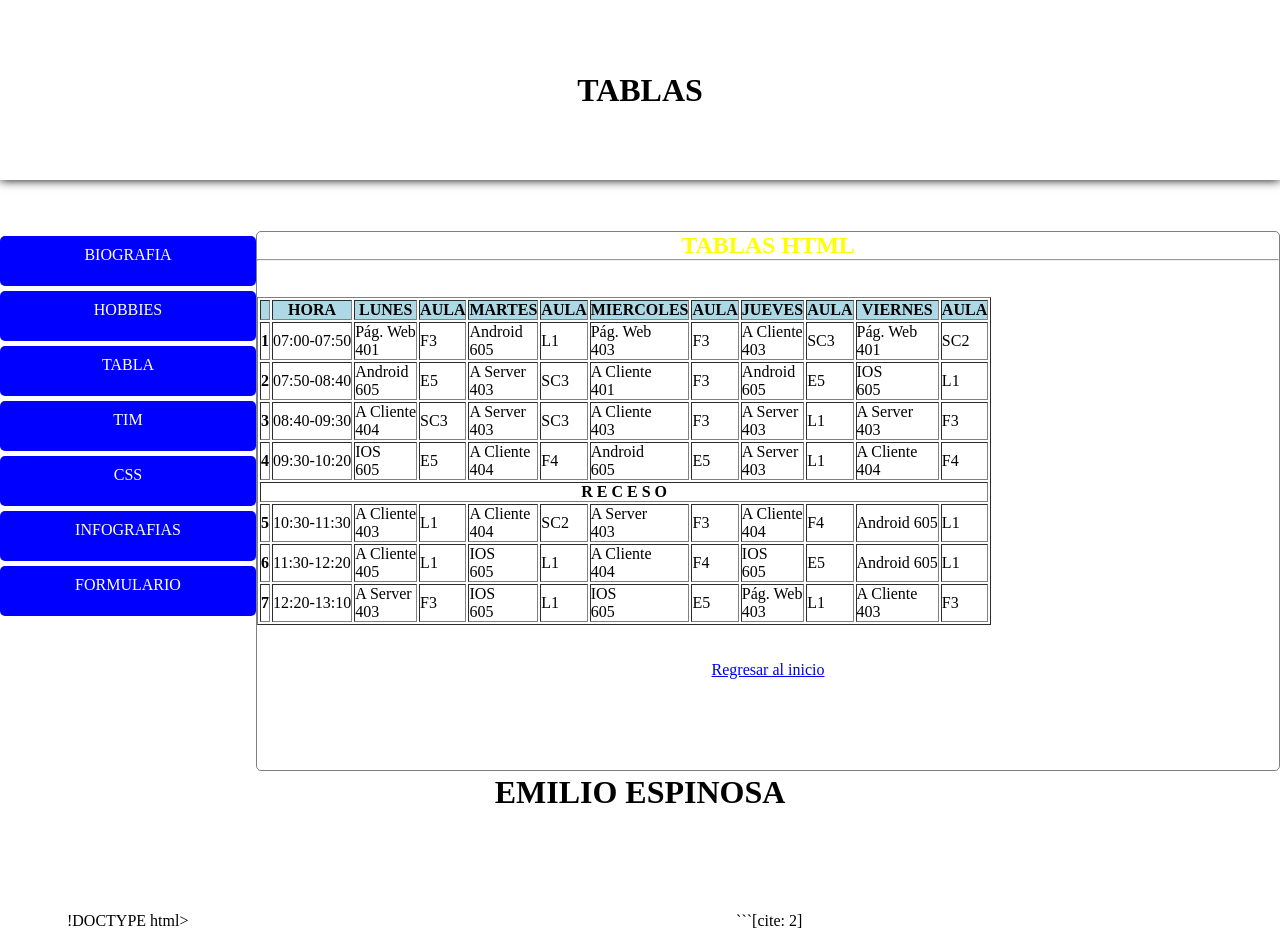
<file: tablas.html>
!DOCTYPE html>
<html lang="en">
<head>
    <meta charset="UTF-8">
    <meta name="viewport" content="width=device-width, initial-scale=1.0">
    <link rel="stylesheet" href="css/13maquetas.css">
    <title>MAQUETA</title>
</head>
<body>
    <header>
        <h1>TABLAS</h1>
    </header>
    <nav></nav>
    <main>
        <aside>
            <a id="boton" href="biografia.html">BIOGRAFIA</a>
            <a id="boton" href="hobbies.html">HOBBIES</a>
            <a id="boton" href="tablas.html">TABLA</a>
            <a id="boton" href="quienestim.html">TIM</a>
            <a id="boton" href="css.html">CSS</a>
            <a id="boton" href="infografias.html">INFOGRAFIAS</a>
            <a id="boton" href="formulario.html">FORMULARIO</a>
        </aside>
        <section><h1><body>

    <h1 align="center">
        <font color="yellow">TABLAS HTML</font>
    </h1>

    <hr>

    <br><br>

    <table border="1" align="center">

        <tr bgcolor="lightblue">
            <th></th>
            <th>HORA</th>
            <th>LUNES</th>
            <th>AULA</th>
            <th>MARTES</th>
            <th>AULA</th>
            <th>MIERCOLES</th>
            <th>AULA</th>
            <th>JUEVES</th>
            <th>AULA</th>
            <th>VIERNES</th>
            <th>AULA</th>
        </tr>

        <tr>
            <th>1</th>
            <td>07:00-07:50</td>
            <td>Pág. Web<br>401</td>
            <td>F3</td>
            <td>Android<br>605</td>
            <td>L1</td>
            <td>Pág. Web<br>403</td>
            <td>F3</td>
            <td>A Cliente<br>403</td>
            <td>SC3</td>
            <td>Pág. Web<br>401</td>
            <td>SC2</td>
        </tr>

        <tr>
            <th>2</th>
            <td>07:50-08:40</td>
            <td>Android<br>605</td>
            <td>E5</td>
            <td>A Server<br>403</td>
            <td>SC3</td>
            <td>A Cliente<br>401</td>
            <td>F3</td>
            <td>Android<br>605</td>
            <td>E5</td>
            <td>IOS<br>605</td>
            <td>L1</td>
        </tr>

        <tr>
            <th>3</th>
            <td>08:40-09:30</td>
            <td>A Cliente<br>404</td>
            <td>SC3</td>
            <td>A Server<br>403</td>
            <td>SC3</td>
            <td>A Cliente<br>403</td>
            <td>F3</td>
            <td>A Server<br>403</td>
            <td>L1</td>
            <td>A Server<br>403</td>
            <td>F3</td>
        </tr>

        <tr>
            <th>4</th>
            <td>09:30-10:20</td>
            <td>IOS<br>605</td>
            <td>E5</td>
            <td>A Cliente<br>404</td>
            <td>F4</td>
            <td>Android<br>605</td>
            <td>E5</td>
            <td>A Server<br>403</td>
            <td>L1</td>
            <td>A Cliente<br>404</td>
            <td>F4</td>
        </tr>

        <tr>
            <th colspan="12">R E C E S O</th>
        </tr>

        <tr>
            <th>5</th>
            <td>10:30-11:30</td>
            <td>A Cliente<br>403</td>
            <td>L1</td>
            <td>A Cliente<br>404</td>
            <td>SC2</td>
            <td>A Server<br>403</td>
            <td>F3</td>
            <td>A Cliente<br>404</td>
            <td>F4</td>
            <td>Android 605</td>
            <td>L1</td>
        </tr>

        <tr>
            <th>6</th>
            <td>11:30-12:20</td>
            <td>A Cliente<br>405</td>
            <td>L1</td>
            <td>IOS<br>605</td>
            <td>L1</td>
            <td>A Cliente<br>404</td>
            <td>F4</td>
            <td>IOS<br>605</td>
            <td>E5</td>
            <td>Android 605</td>
            <td>L1</td>
        </tr>

        <tr>
            <th>7</th>
            <td>12:20-13:10</td>
            <td>A Server<br>403</td>
            <td>F3</td>
            <td>IOS<br>605</td>
            <td>L1</td>
            <td>IOS<br>605</td>
            <td>E5</td>
            <td>Pág. Web<br>403</td>
            <td>L1</td>
            <td>A Cliente<br>403</td>
            <td>F3</td>
        </tr>

    </table>

    <br><br>

    <a href="index.html">Regresar al inicio</a>
</h1></section>
    </main>
    <footer><h1>EMILIO ESPINOSA</h1></footer>
</body>
</html>
```[cite: 2]
</file>
<file: css/13maquetas.css>
* {
    padding: 0;
    margin: 0;
    box-sizing: border-box;
}

body {
    height: 100vh;
    display: grid;
    grid-template-columns: 1fr 4fr;
    grid-template-rows: 20% 5% 60% 15%;
    gap: 3px;
    text-align: center;
    
    overflow: hidden; 
}


header {
    grid-column: 1 / 3;
    grid-row: 1 / 2;
    box-shadow: 0px 0px 10px black;
    display: flex;
    justify-content: center;
    align-items: center;
}

nav {
    grid-column: 1 / 3;
    grid-row: 2 / 3;
}

main {
    grid-column: 1 / 3;
    grid-row: 3 / 4;
    display: grid;
    grid-template-columns: 1fr 4fr;
    
}

aside {
    /* Vacío por ahora */
}

section {
    border: 1px solid gray;
    border-radius: 5px;
    overflow-x: hidden;
    overflow-y: auto;
}

footer {
    grid-column: 1 / 3;
    grid-row: 4 / 5;
}

#boton {
    display: block;
    width: 100%;
    height: 50px;
    margin: 5px auto;
    background: blue;
    color: white;
    padding: 10px;
    border-radius: 5px;
    text-decoration: none;
}
</file>
<file: css/11media.css>
*{
    padding: 0;
    margin: 0;
    box-sizing: border-box;
}

body {
    height: 100vh;
    background-color: blue;
    display: grid;
    grid-template-columns: 1fr;
    grid-template-rows: 1fr 1fr 10fr 1fr;
    gap: 3px;
    text-align: center;
    overflow: hidden; /*@*/

}
header{
    background-color: rgb(35, 221, 35);

}
nav{
background-color: blueviolet;
}
main{
background-color: aqua;
}
footer{
    background-color: brown;

}


header, nav, main, footer {
    transition: background-color 0.8s ease;
}


@media screen and (max-width: 400px) {
    body {
        height: 100vh;
        display: grid;
        grid-template-columns: 1fr 1fr;
        grid-template-rows: 1fr 1fr;
        gap: 3px;
    }

    header {
        background-color: blueviolet;
    }

    nav {
        background-color: brown;
    }

    main {
        background-color: aqua;
    }

    footer {
        background-color: azure;
    }
}

@media screen and (min-width: 401px) and (max-width: 767px) {
    body {
        height: 100vh;
        display: grid;
        grid-template-columns: 1fr;
        grid-template-rows: 1fr 1fr 3fr 1fr;
        gap: 3px;
    }

    header {
        background-color: orange;
    }

    nav {
        background-color: crimson;
    }

    main {
        background-color: lightgreen;
    }

    footer {
        background-color: gold;
    }
}


@media screen and (min-width: 768px) and (max-width: 1023px) {
    body {
        height: 100vh;
        display: grid;
        grid-template-columns: 1fr 1fr 1fr 1fr;
        grid-template-rows: 1fr;
        gap: 3px;
    }

    header {
        background-color: teal;
    }

    nav {
        background-color: darkorange;
    }

    main {
        background-color: violet;
    }

    footer {
        background-color: lightcoral;
    }
}


@media screen and (min-width: 1024px) {
    body {
        height: 100vh;
        display: grid;
        grid-template-columns: 1fr 4fr;
        grid-template-rows: 1fr 10fr 1fr;
        gap: 3px;
        background-color: hotpink;
    }

    header {
        background-color: blue;
        grid-column: 1 / 3;
        grid-row: 1;
    }

    nav {
        background-color: darkgreen;
        grid-column: 1;
        grid-row: 2;
    }

    main {
        background-color: darkcyan;
        grid-column: 2;
        grid-row: 2;
    }

    footer {
        background-color: darkslateblue;
        grid-column: 1 / 3;
        grid-row: 3;
    }
}
</file>
